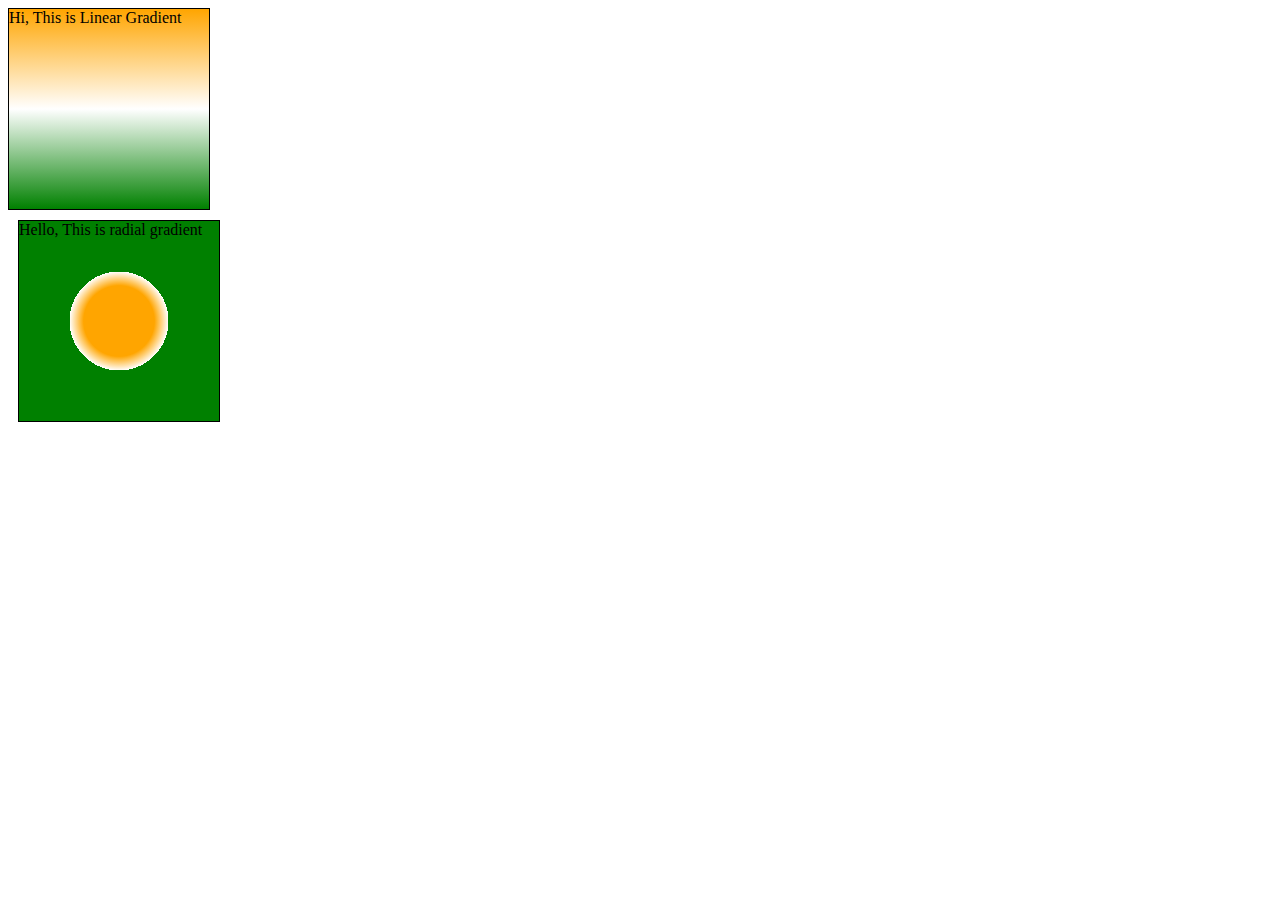
<file: CSS/gradient/index.html>
<!DOCTYPE html>
<html lang="en">
<head>
    <meta charset="UTF-8">
    <meta name="viewport" content="width=device-width, initial-scale=1.0">
    <title>Gradient</title>
    <link rel="stylesheet" href="styles.css">
</head>
<body>
    

    <div class="box1">Hi, This is Linear Gradient</div>  
    <!-- Default directio is top to bottom -->

    <div class="box2">Hello, This is radial gradient</div>

    </body> 
</html>
</file>
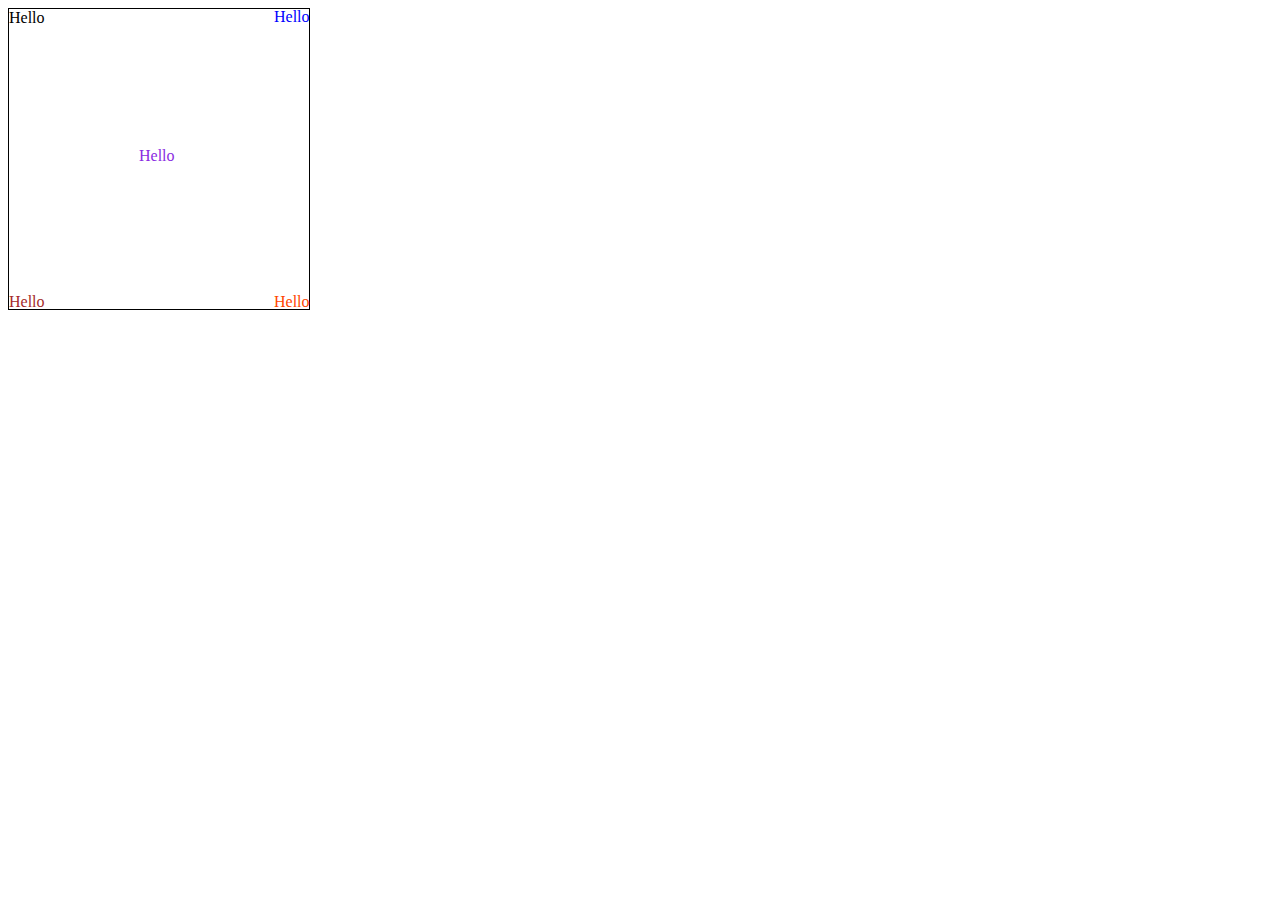
<file: CSS/position/index.html>
<!DOCTYPE html>
<html lang="en">
<head>
    <meta charset="UTF-8">
    <meta name="viewport" content="width=device-width, initial-scale=1.0">
    <title>Positioning</title>
    <link rel="stylesheet" href="styles.css">
</head>
<body>
    <div class="box">
        <!-- <div class="box1">Hello</div>
        <div class="box2">Hello</div>
        <div class="box3">Hello</div>
        <div class="box4">Hello</div>
        <div class="box5">Hello</div> -->
        <p id="p1">Hello</p>
        <p id="p2">Hello</p>
        <p id="p3">Hello</p>
        <p id="p4">Hello</p>
        <p id="p5">Hello</p>
       
    </div>
    
</body>
</html>
</file>
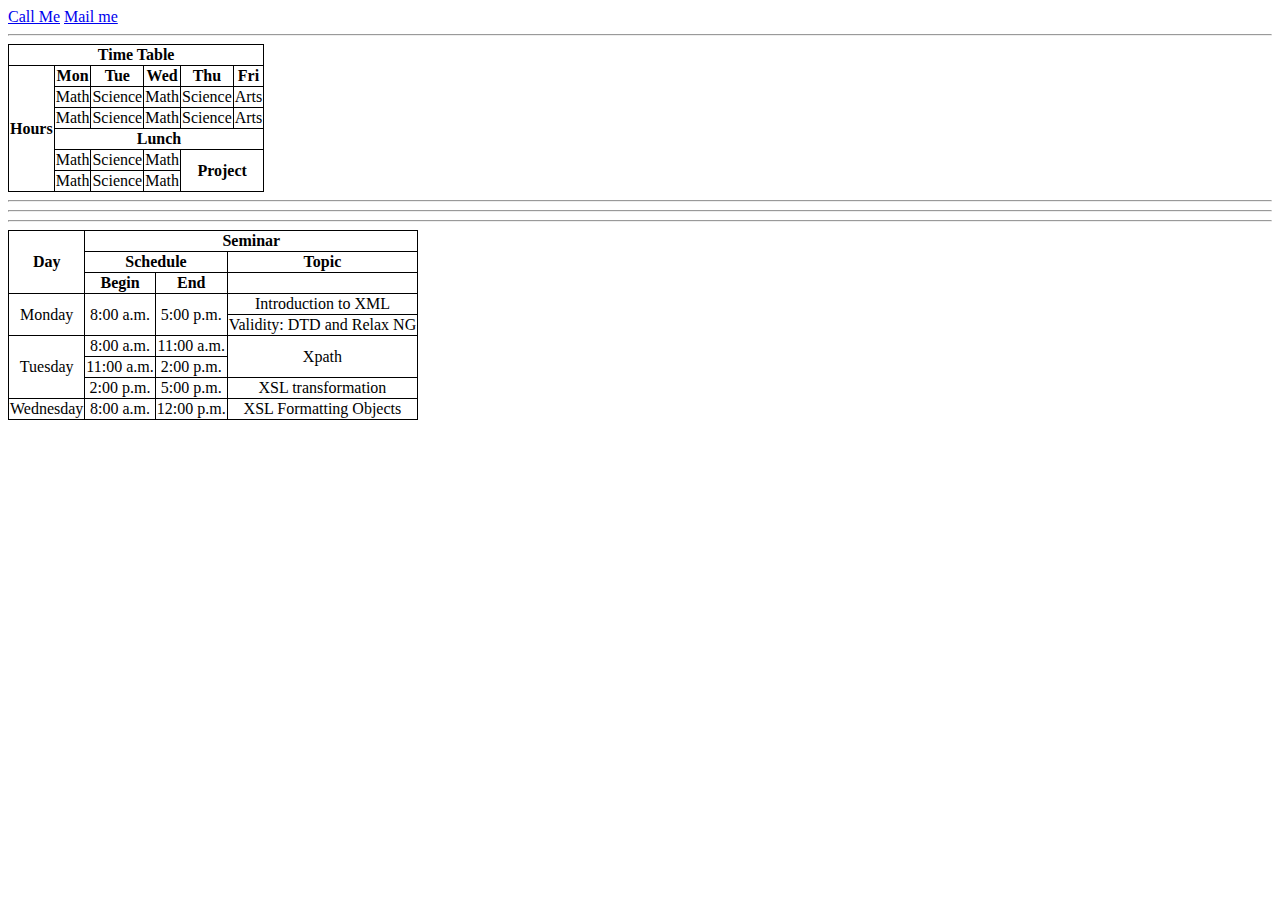
<file: table.html>
<!DOCTYPE html>
<html lang="en">
<head>
    <meta charset="UTF-8">
    <meta name="viewport" content="width=device-width, initial-scale=1.0">
    <title>HTML Code</title>
    <style>
        table,tr,td,th{
            border: 1px solid black;
            border-collapse: collapse;
            text-align: center;
        }
    </style>
</head>
<body>
<a href="tel: +91 7462001252">Call Me</a>
<a href="mailto: abhay051293@gmai.com">Mail me</a>
<hr>
<table>
    <tr>
        <th colspan="6">Time Table</th>
        
    </tr>

    <tr>
        <th rowspan="6">Hours</th>
        <th>Mon</th>
        <th>Tue</th>
        <th>Wed</th>
        <th>Thu</th>
        <th>Fri</th>
    </tr>

    <tr>
        <td>Math</td>
        <td>Science</td>
        <td>Math</td>
        <td>Science</td>
        <td>Arts</td>
    </tr>

    <tr>
        <td>Math</td>
        <td>Science</td>
        <td>Math</td>
        <td>Science</td>
        <td>Arts</td>
    </tr>

    <tr>
        <th colspan="5">Lunch</th>
    </tr>

    <tr>
        <td>Math</td>
        <td>Science</td>
        <td>Math</td>
        <th colspan="2" rowspan="2">Project</th>
    </tr>

    <tr>
        <td>Math</td>
        <td>Science</td>
        <td>Math</td>
    </tr>
</table>
<hr><hr><hr>
<table>
    <tr>
        <th rowspan="3">Day</th>
        <th colspan="3">Seminar</th>
        
    </tr>
    <tr>
        <th colspan="2">Schedule</th>
        <th>Topic</th>
    </tr>
    <tr>
        <th>Begin </th>
        <th>End</th>
    </tr>
    <tr>
        <td rowspan="2">Monday</td>
        <td rowspan="2">8:00 a.m.</td>
        <td rowspan="2">5:00 p.m.</td>
        <td>Introduction to XML</td>
    </tr>
    <tr>
        <td>Validity: DTD and Relax NG</td>
    </tr>
    <tr>
        <td rowspan="4">Tuesday</td>
        <td>8:00 a.m.</td>
        <td>11:00 a.m.</td>
        <td rowspan="2" >Xpath</td>
    </tr>
    <tr>
        <td>11:00 a.m.</td>
        <td>2:00 p.m.</td>
       
    </tr>
    <tr>
        <td>2:00 p.m.</td>
        <td>5:00 p.m.</td>
        <td rowspan="2">XSL transformation</td>
        
    </tr>
    <tr>

    </tr>
    <tr>
        <td>Wednesday</td>
        <td>8:00 a.m.</td>
        <td>12:00 p.m.</td>
        <td>XSL Formatting Objects</td>
    </tr>
</table>
</body>
</html>
</file>
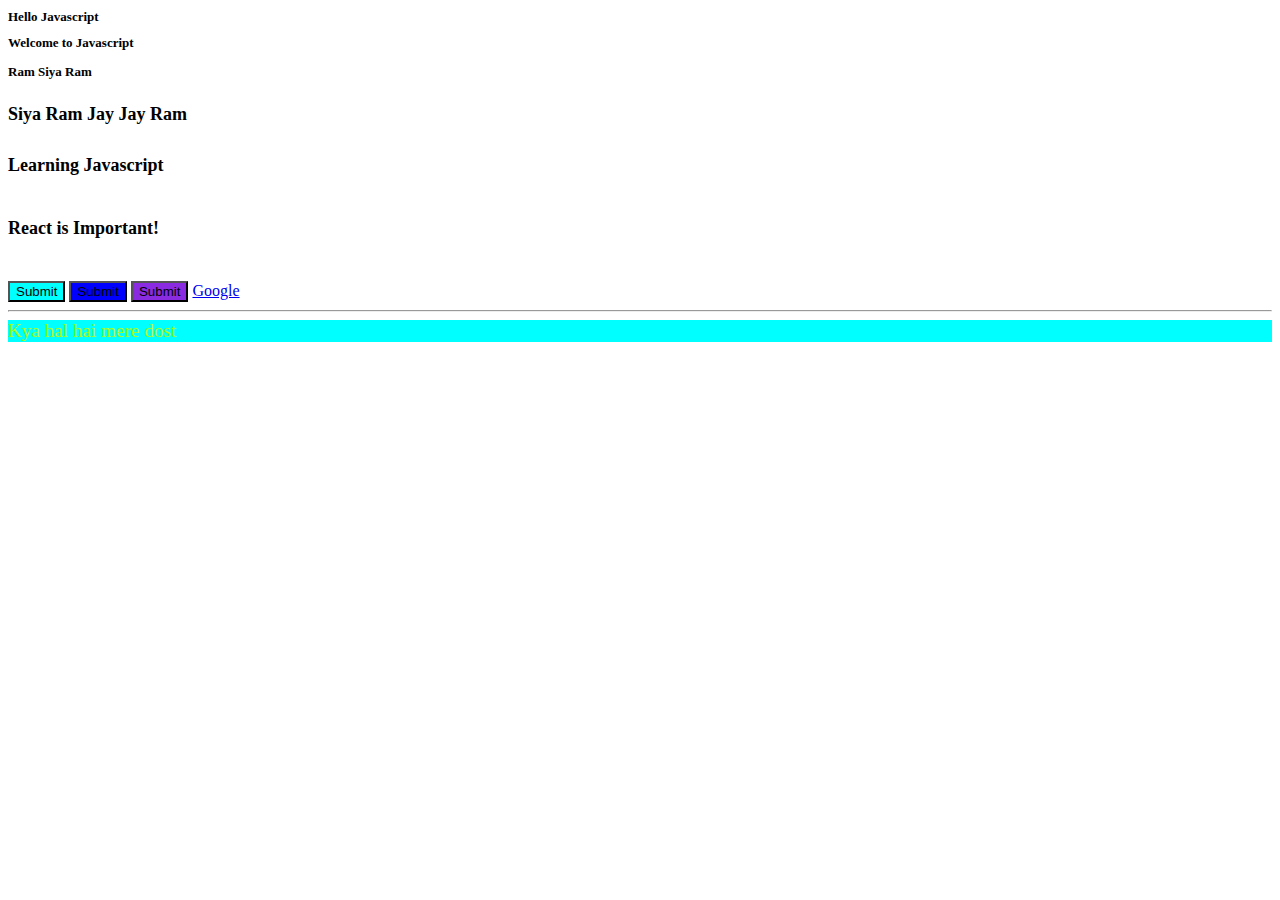
<file: CSS/basic.html>
<!DOCTYPE html>
<html lang="en">
<head>
    <meta charset="UTF-8">
    <meta name="viewport" content="width=device-width, initial-scale=1.0">
    <title>Basic HTML</title>
    <style>
        .small{
            font-size: small;
        }
        .small:hover{
            color: aqua;
        }
        .large{
            font-size: large;
        }
        .large:hover{
            color: blueviolet;
        }
        #b1{
            background-color: aqua;
        }
        #b1:hover{
            color: red;
        }
        #b2{
            background-color: blue;
        }
        #b2:hover{
            color: white;
        }
        #b3{
            background-color: blueviolet;
        }
        #b3:hover{
            color: palevioletred;
        }
        #link1:hover{
            color: magenta;
        }
        #divi{
            color: rgb(175, 255, 15);
            background-color: aqua;
        }
        div{
            background-color: rgb(5, 0, 10);
            color: red;
        }
        .divc{
            color: blue;
            font-size: larger;
        }
    </style>
</head>
<body>
    <h1 class="small">Hello Javascript</h1>
    <h2 class="small">Welcome to Javascript</h2>
    <h3 class="small">Ram Siya Ram </h3>
    <h4 class="large">Siya Ram Jay Jay Ram</h4>
    <h5 class="large">Learning Javascript</h5>
    <h6 class="large">React is Important!</h6>

    <input id="b1" type="button" value="Submit">
    <button id="b2">Submit</button>
    <input id="b3" type="submit">
    <a id="link1" href="https://www.google.com">Google</a><br><hr>
    <div class="divc" id="divi">
        Kya hal hai mere dost
    </div>
</body>
</html>
</file>
<file: CSS/gradient/styles.css>
.box1{
    border: 1px solid black;
    width: 200px;
    height: 200px;
    background-image: linear-gradient(white,blue);
    background-image:linear-gradient(red,green,blue,yellow,pink,magenta,white,orange);
    background-image: linear-gradient(to right,white,blue);
    background-image: linear-gradient(to left,white,blue);
    background-image: linear-gradient(to bottom left,orange,blue);
    background-image: linear-gradient(70deg, pink,blue);
    background-image: linear-gradient(to bottom right,rgba(255,0,0,0.5), rgba(0,0,255,1));
    background-image: linear-gradient(orange,white,green);
}

.box2{
    border: 1px solid black;
    height: 200px;
    width: 200px;
    margin: 10px;
    background-image: radial-gradient(orange,blue,red);
    background-image: radial-gradient(orange 15%,blue 25%,red 60%);
    background-image: radial-gradient(orange 25%,white 35%,green 30%);
}
</file>
<file: CSS/position/styles.css>
.box{
    border: 1px solid black;
    width: 300px;
    height: 300px;
    
#p1{
    margin: 0px;
    color: black;
}
#p2{
    position: relative;
    top: -35px;
    left: 265px;
    color: blue;
}
#p3{
    position: relative;
    left: 130px;
    top: 70px;
    color: blueviolet;
}
#p4{
    position: relative;
    top: 182px;
    color: brown;
}
#p5{
    position: relative;
   left: 265px;
    top: 148px;
    color: orangered;
}
</file>
